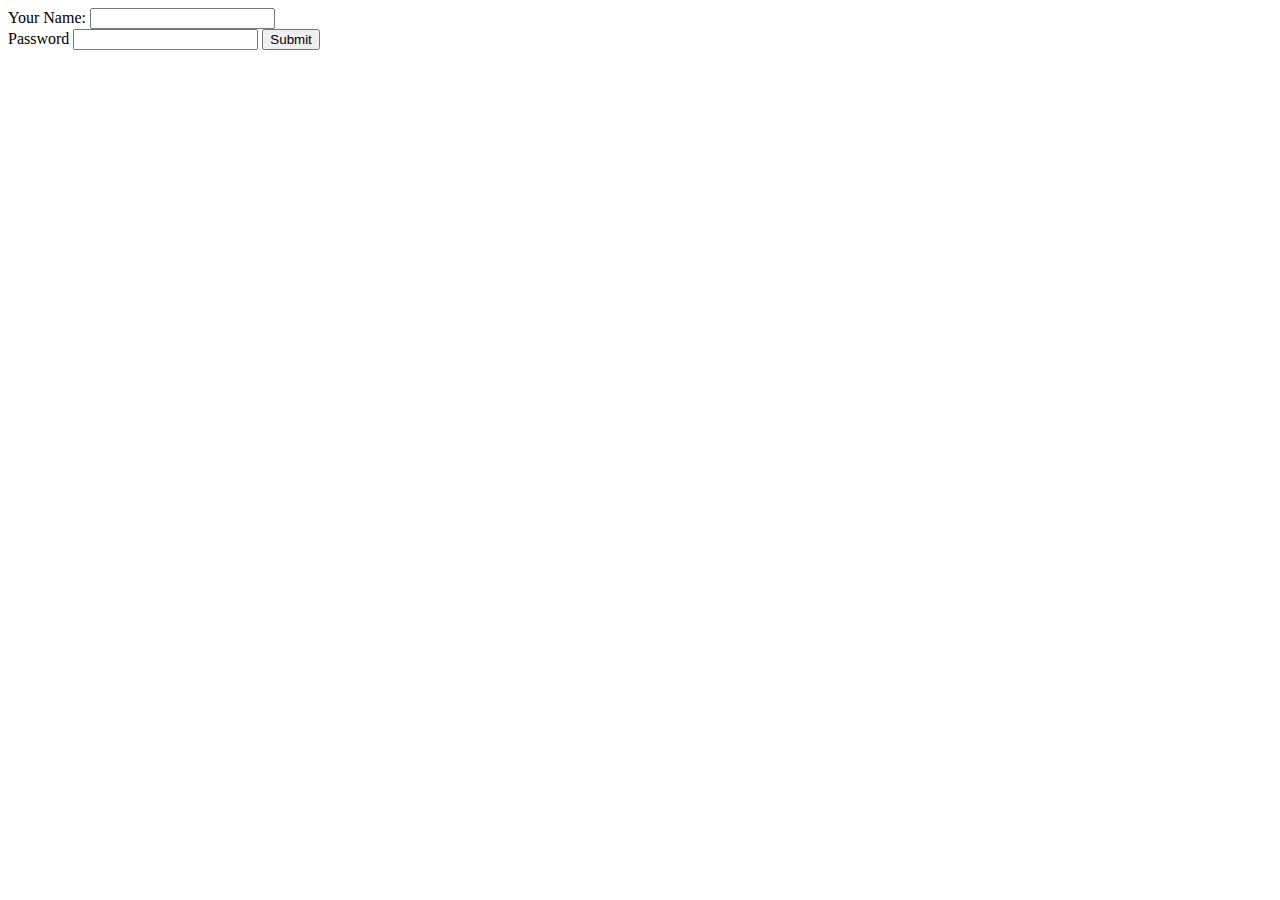
<file: contact.html>
<!DOCTYPE html>
<html lang="en">
<head>
    <meta charset="UTF-8">
    <meta http-equiv="X-UA-Compatible" content="IE=edge">
    <meta name="viewport" content="width=device-width, initial-scale=1.0">
    <title>Document</title>
</head>
<body>
    <form action="">
        <label for="">Your Name:</label>
        <input type="text" name="" id="">
        <br>
        <label for="">Password</label>
        <input type="password">
        <input type="submit">
    </form>
</body>
</html>
</file>
